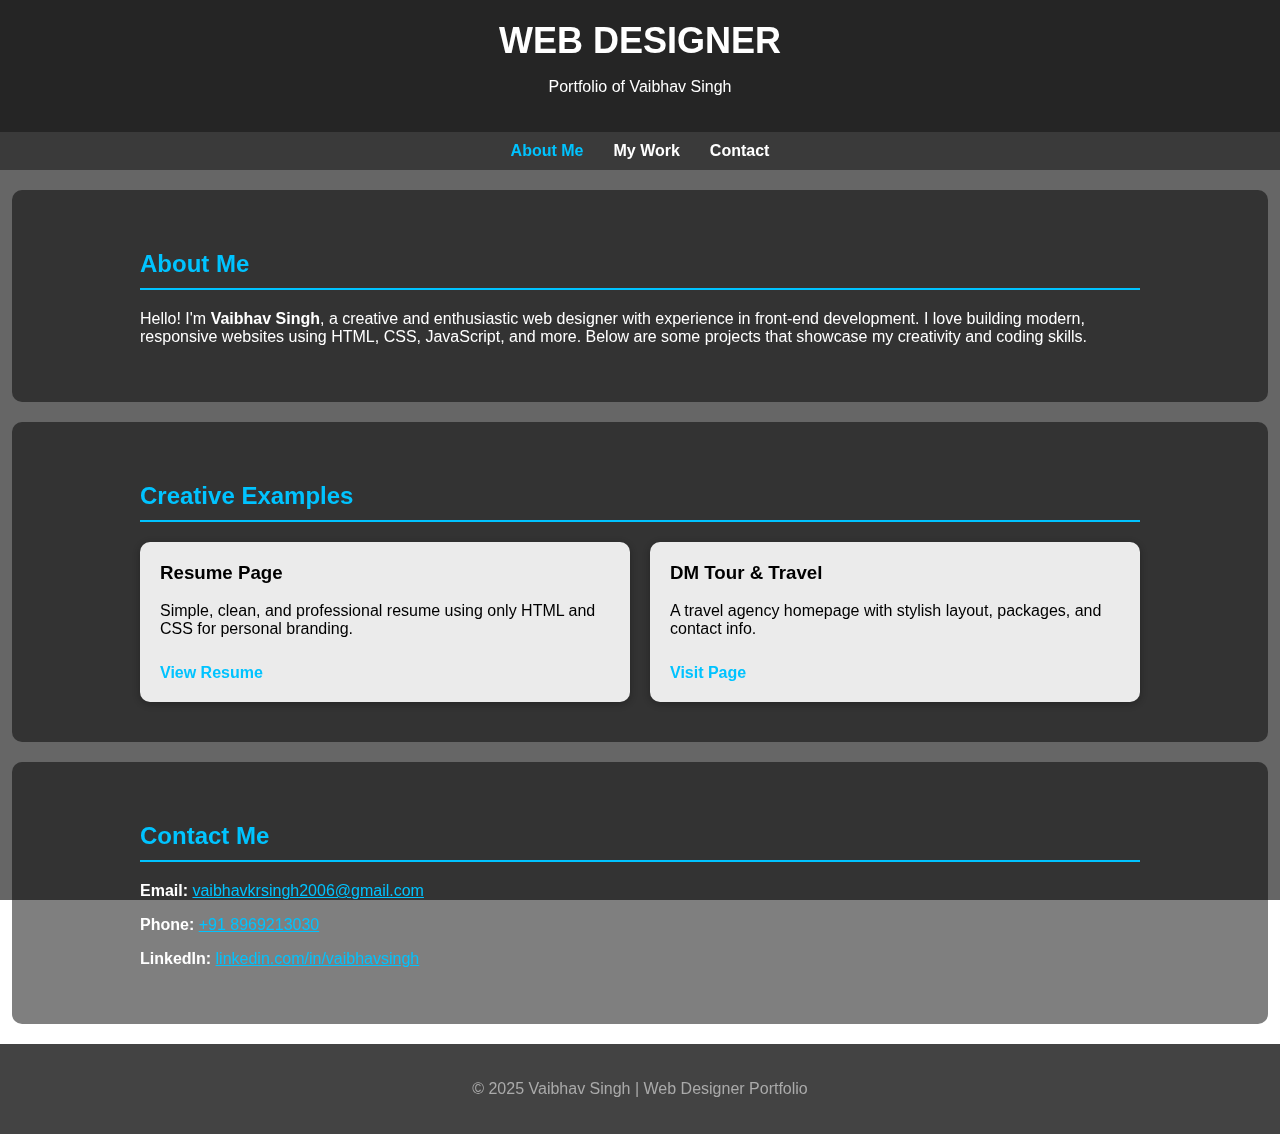
<file: index.html>
<!DOCTYPE html>
<html lang="en">
<head>
  <meta charset="UTF-8" />
  <meta name="viewport" content="width=device-width, initial-scale=1.0"/>
  <title>WEB DESIGNER - Vaibhav Singh</title>

  <!-- Link external CSS -->
  <link rel="stylesheet" href="style.css">
</head>

<body>
  <!-- Dark Overlay -->
  <div class="overlay"></div>

  <!-- Header -->
  <header>
    <h1>WEB DESIGNER</h1>
    <p>Portfolio of Vaibhav Singh</p>
  </header>

  <!-- Navigation -->
  <nav>
    <a href="#about">About Me</a>
    <a href="#projects">My Work</a>
    <a href="#contact">Contact</a>
  </nav>

  <!-- About Section -->
  <section id="about">
    <h2>About Me</h2>
    <p>Hello! I'm <strong>Vaibhav Singh</strong>, a creative and enthusiastic web designer with experience in front-end development. I love building modern, responsive websites using HTML, CSS, JavaScript, and more. Below are some projects that showcase my creativity and coding skills.</p>
  </section>

  <!-- Projects Section -->
  <section id="projects">
    <h2>Creative Examples</h2>
    <div class="projects">
      <div class="card">
        <h3>Resume Page</h3>
        <p>Simple, clean, and professional resume using only HTML and CSS for personal branding.</p>
        <a href="Resume.html" target="_blank">View Resume</a>
      </div>
      <div class="card">
        <h3>DM Tour & Travel</h3>
        <p>A travel agency homepage with stylish layout, packages, and contact info.</p>
        <a href="DM TOUR&TRAVEL.html" target="_blank">Visit Page</a>
      </div>
    </div>
  </section>

  <!-- Contact Section -->
  <section id="contact">
    <h2>Contact Me</h2>
    <p><strong>Email:</strong> <a href="mailto:vaibhavkrsingh2006@gmail.com">vaibhavkrsingh2006@gmail.com</a></p>
    <p><strong>Phone:</strong> <a href="tel:+918969213030">+91 8969213030</a></p>
    <p><strong>LinkedIn:</strong> <a href="https://www.linkedin.com/in/vaibhav-singh" target="_blank">linkedin.com/in/vaibhavsingh</a></p>
  </section>

  <!-- Footer -->
  <footer>
    <p>&copy; 2025 Vaibhav Singh | Web Designer Portfolio</p>
  </footer>

  <!-- Link external JS -->
  <script src="script.js"></script>
</body>
</html>
</file>
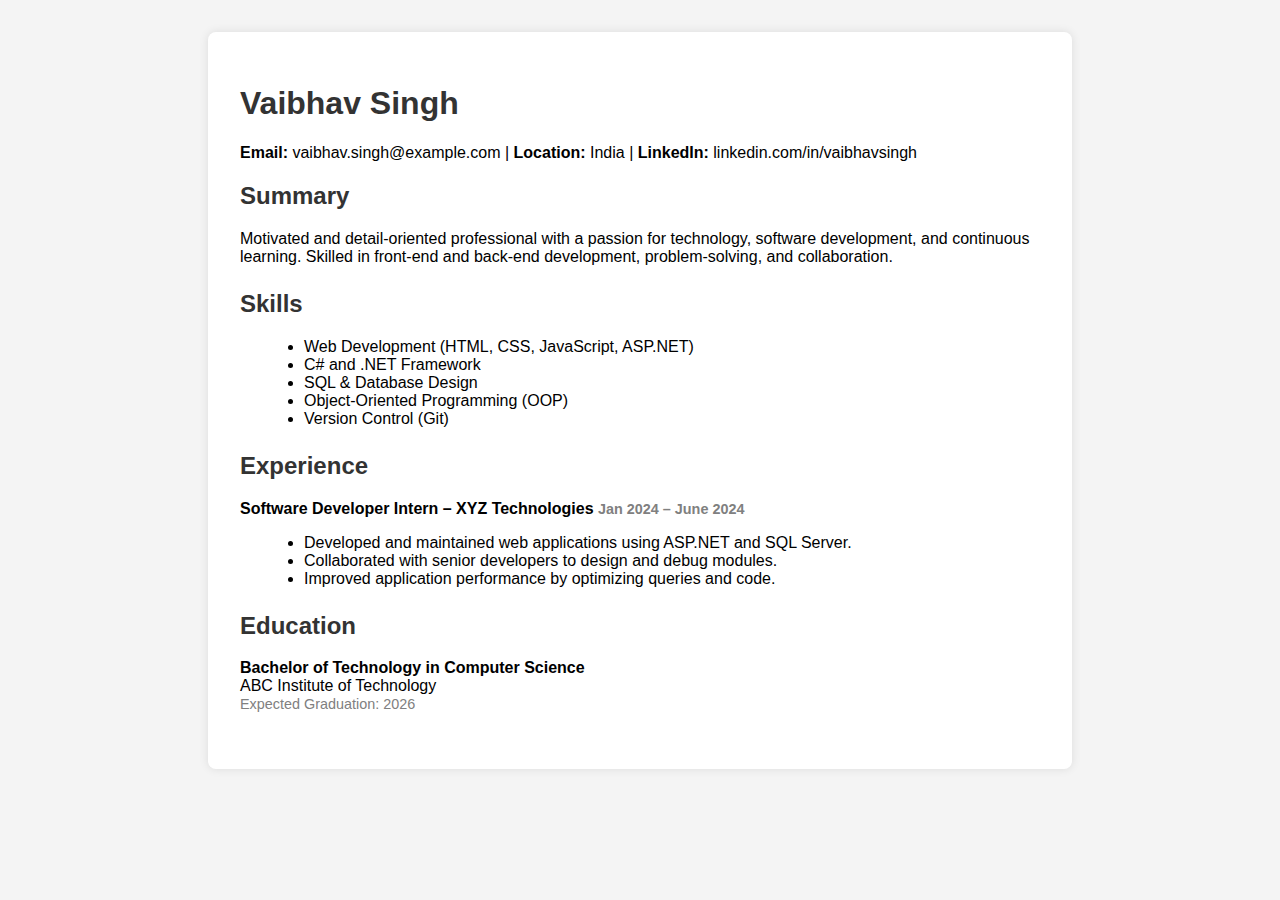
<file: Resume.html>
<!DOCTYPE html>
<html lang="en">
<head>
<title>Resume</title>
<style>
body {
font-family: Arial, sans-serif;
margin: 0;
padding: 2rem;
background-color: #f4f4f4;
}
.container {
max-width: 800px;
margin: auto;
background: white;
padding: 2rem;
border-radius: 8px;
box-shadow: 0 0 10px rgba(0,0,0,0.1);
}
h1, h2 {
color: #333;
}
.section {
margin-bottom: 1.5rem;
}
.job-title {
font-weight: bold;
}
.date {
color: gray;
font-size: 0.9em;
}
ul {
margin: 0.5rem 0 0 1.5rem;
}
</style>
</head>
<body>
<div class="container">
<h1>Vaibhav Singh</h1>
<p><strong>Email:</strong> vaibhav.singh@example.com | <strong>Location:</strong> India | <strong>LinkedIn:</strong> linkedin.com/in/vaibhavsingh</p>
<div class="section">
<h2>Summary</h2>
<p>Motivated and detail-oriented professional with a passion for technology, software development, and continuous learning. Skilled in front-end and back-end development, problem-solving, and collaboration.</p>
</div>
<div class="section">
<h2>Skills</h2>
<ul>
<li>Web Development (HTML, CSS, JavaScript, ASP.NET)</li>
<li>C# and .NET Framework</li>
<li>SQL & Database Design</li>
<li>Object-Oriented Programming (OOP)</li>
<li>Version Control (Git)</li>
</ul>
</div>
<div class="section">
<h2>Experience</h2>
<p class="job-title">Software Developer Intern – XYZ Technologies <span class="date">Jan 2024 – June 2024</span></p>
<ul>
<li>Developed and maintained web applications using ASP.NET and SQL Server.</li>
<li>Collaborated with senior developers to design and debug modules.</li>
<li>Improved application performance by optimizing queries and code.</li>
</ul>
</div>
<div class="section">
<h2>Education</h2>
<p><strong>Bachelor of Technology in Computer Science</strong><br/>
ABC Institute of Technology<br/>
<span class="date">Expected Graduation: 2026</span></p>
</div>
</div>
</body>
</html>
</file>
<file: style.css>
/* --- Global Styles and Background --- */
body {
  font-family: 'Segoe UI', sans-serif;
  margin: 0;
  background: url('https://images.unsplash.com/photo-1555066931-4365d14bab8c?auto=format&fit=crop&w=1470&q=80') no-repeat center center fixed;
  background-size: cover;
  color: #fff;
  position: relative;
}

.overlay {
  position: fixed;
  top: 0;
  left: 0;
  width: 100%;
  height: 100%;
  background: rgba(0, 0, 0, 0.6);
  z-index: -1;
}

/* --- Header --- */
header {
  background: rgba(26, 26, 26, 0.85);
  color: white;
  padding: 20px 0;
  text-align: center;
}

header h1 {
  margin: 0;
  font-size: 36px;
}

/* --- Navigation --- */
nav {
  background: rgba(51, 51, 51, 0.85);
  display: flex;
  justify-content: center;
  padding: 10px;
}

nav a {
  color: white;
  margin: 0 15px;
  text-decoration: none;
  font-weight: bold;
}

nav a:hover,
nav a.active {
  color: #00c3ff;
}

/* --- Section Style --- */
section {
  padding: 40px 10%;
  background-color: rgba(0, 0, 0, 0.5);
  border-radius: 10px;
  margin: 20px auto;
  max-width: 1000px;
}

h2 {
  border-bottom: 2px solid #00c3ff;
  padding-bottom: 10px;
  color: #00c3ff;
}

/* --- Project Cards --- */
.projects {
  display: grid;
  grid-template-columns: repeat(auto-fit, minmax(250px, 1fr));
  gap: 20px;
  margin-top: 20px;
}

.card {
  background: rgba(255, 255, 255, 0.9);
  color: #000;
  padding: 20px;
  border-radius: 10px;
  box-shadow: 0 2px 8px rgba(0,0,0,0.3);
  transition: 0.3s;
}

.card:hover {
  transform: scale(1.02);
  box-shadow: 0 4px 12px rgba(0,0,0,0.4);
}

.card h3 {
  margin-top: 0;
}

.card a {
  display: inline-block;
  margin-top: 10px;
  text-decoration: none;
  color: #00c3ff;
  font-weight: bold;
}

/* --- Contact and Footer --- */
footer {
  text-align: center;
  padding: 20px;
  background: rgba(34, 34, 34, 0.85);
  color: #aaa;
}

a {
  color: #00c3ff;
}

/* Responsive tweaks */
@media (max-width: 600px) {
  header h1 { font-size: 28px; }
  section { padding: 30px 6%; }
}
</file>
